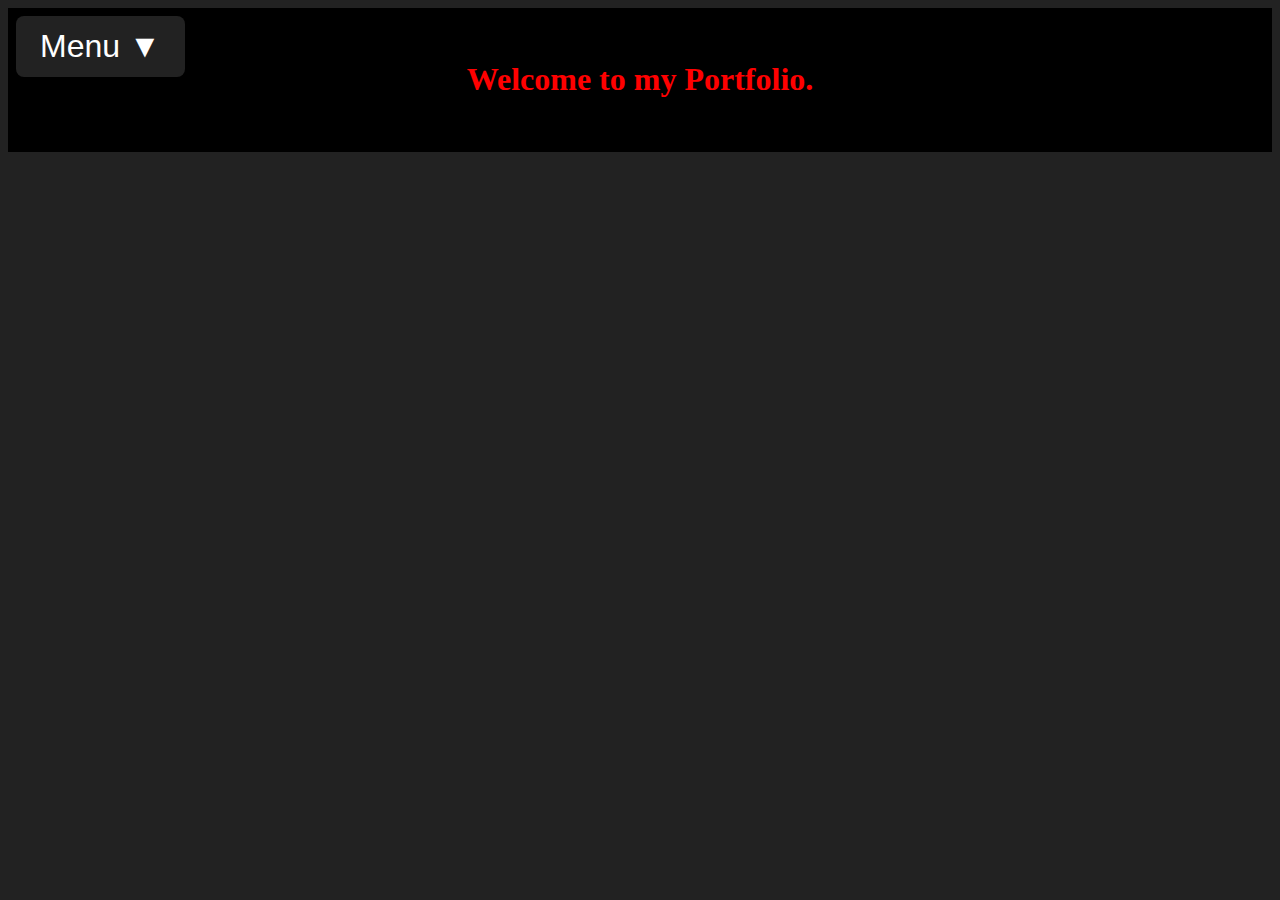
<file: index.html>
<!DOCTYPE html>
<html lang="en">
<head>
  <title>Application</title>
  <link rel="stylesheet" href="static/style.css">
  <script src="static/js/script.js" defer></script>
</head>
<body>

<div class="centering"><h1>Welcome to my Portfolio.</h1></div>
<!-- dropdown_menu -->
  <div class="dropdown">
    <button class="dropbtn" onclick="toggleDropdown()">Menu ▼</button>
    <div id="dropdownMenu" class="dropdown-content">
        <button id="home">Home</button>
        <button id="aboutMe">About me</button>

          <div class="submenu">
            <button class="submenuDropdown" onclick="toggleSubmenu(event)">Projects ▼</button>
            <div id="submenuDropdown" class="submenu-content dropdown-content">
<<<<<<< HEAD
                <button id="myPage">My Page</button>
                <button id="sorter">Sorter</button>
=======
                <button id="staticWebsite">Static Website</button>
>>>>>>> 63b8800424a173b41420d61fac6f788b26aaaffc
            </div>
          </div>
    </div>
  </div>  

</body>
</html>
</file>
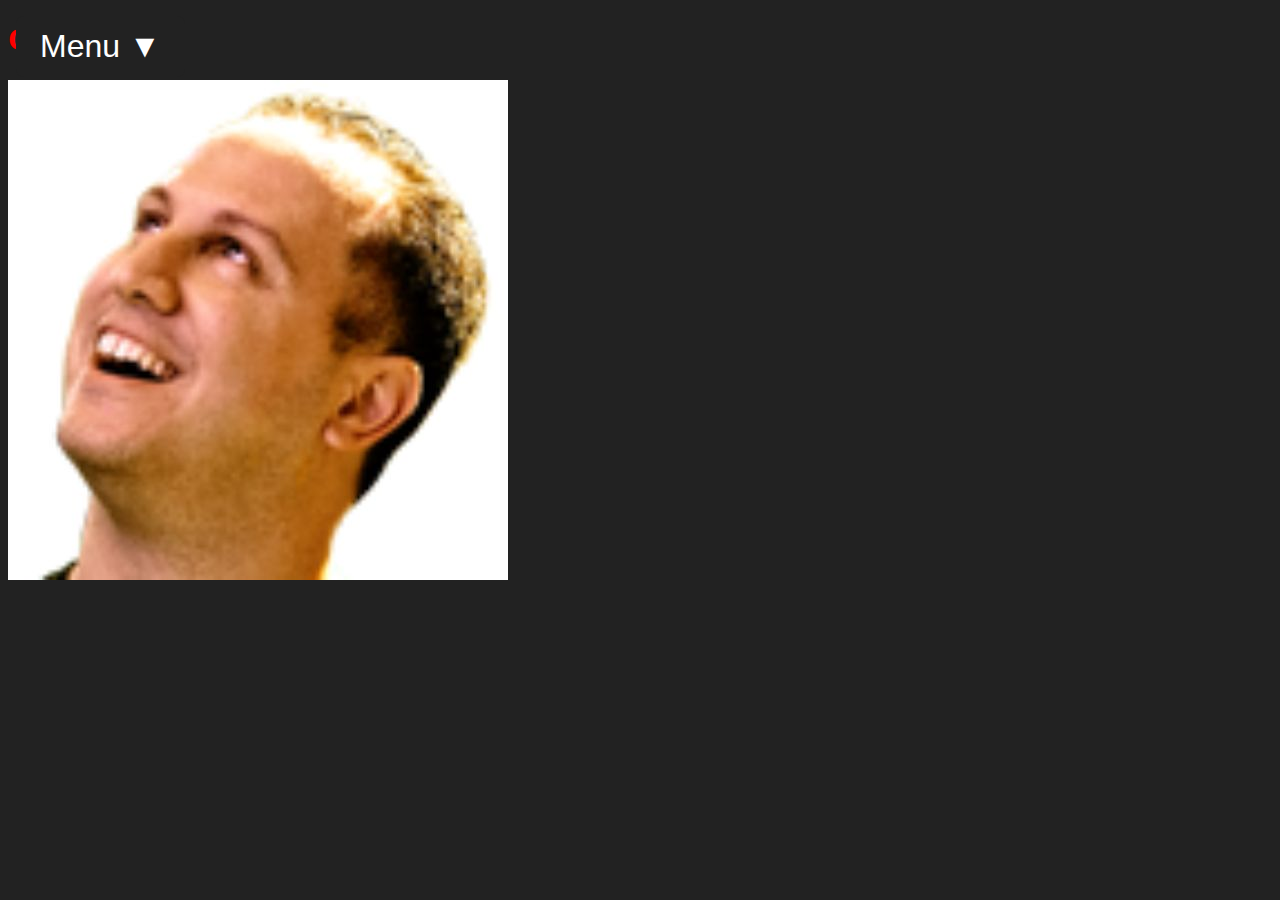
<file: cv/index.html>
<!DOCTYPE html>
<html>

<head>
    <title>CV</title>
    <link rel="stylesheet" href="/static/style.css">
    <script src="/static/js/script.js" defer></script>
</head>

<body>
    <h1>CV</h1>
    <img src="/cv/Placeholder.jpeg" alt="CV Bild">
</body>
<!-- dropdown_menu -->
  <div class="dropdown">
    <button class="dropbtn" onclick="toggleDropdown()">Menu ▼</button>
    <div id="dropdownMenu" class="dropdown-content">
        <button id="home">Home</button>
        <button id="cover_letter">Cover Letter</button>
        <button id="cv">CV</button>
        <button id="qualifications">Qualifications</button>
    </div>
  </div>
</html>
</file>
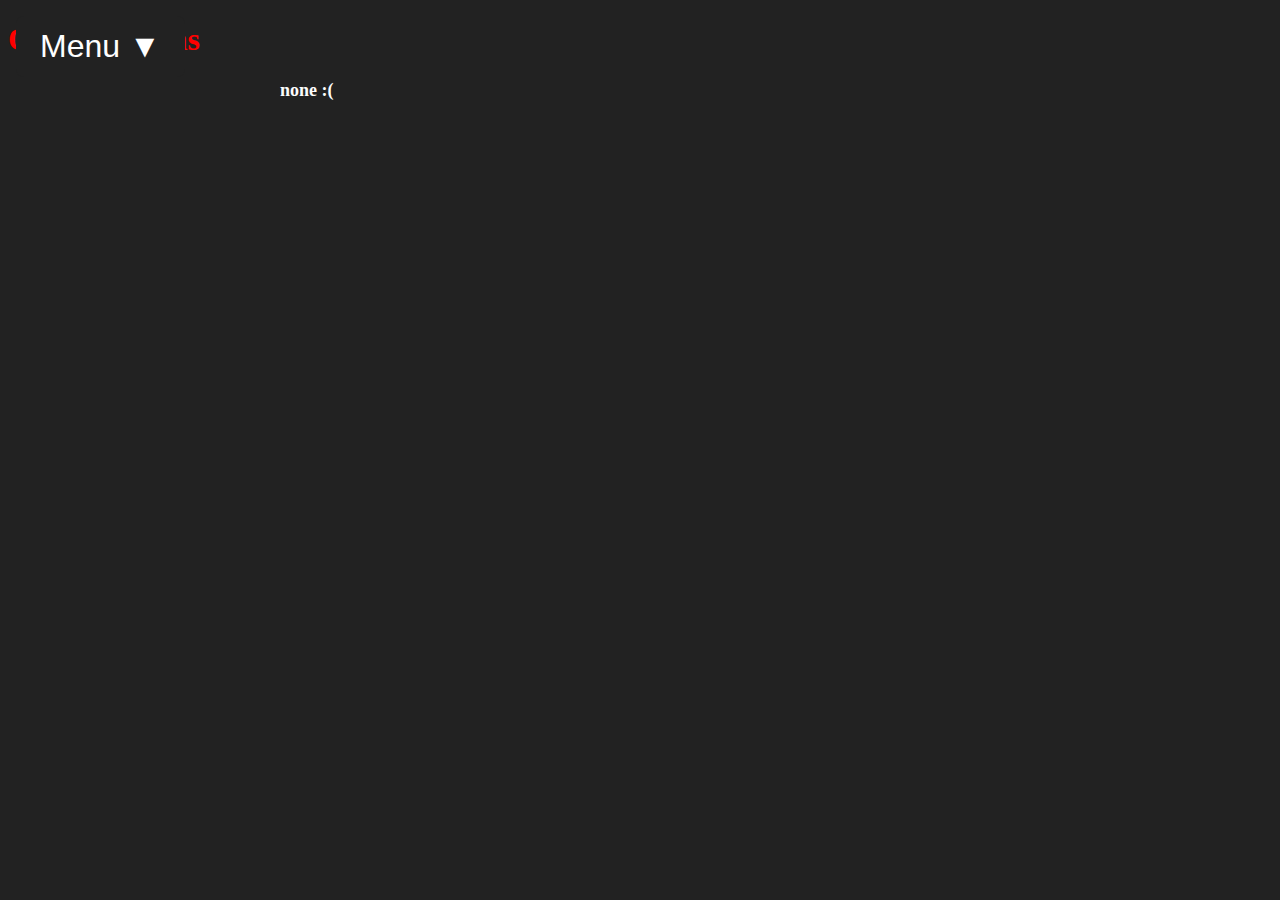
<file: qualifications/index.html>
<!DOCTYPE html>
<html>

<head>
    <title>Qualifications</title>
    <link rel="stylesheet" href="/static/style.css">
    <script src="/static/js/script.js" defer></script>
</head>

<body>
    <h1>Qualifications</h1>
    <h2>none :(</h2>
</body>
<!-- dropdown_menu -->
  <div class="dropdown">
    <button class="dropbtn" onclick="toggleDropdown()">Menu ▼</button>
    <div id="dropdownMenu" class="dropdown-content">
        <button id="home">Home</button>
        <button id="cover_letter">Cover Letter</button>
        <button id="cv">CV</button>
        <button id="qualifications">Qualifications</button>
    </div>
  </div>

</html>
</file>
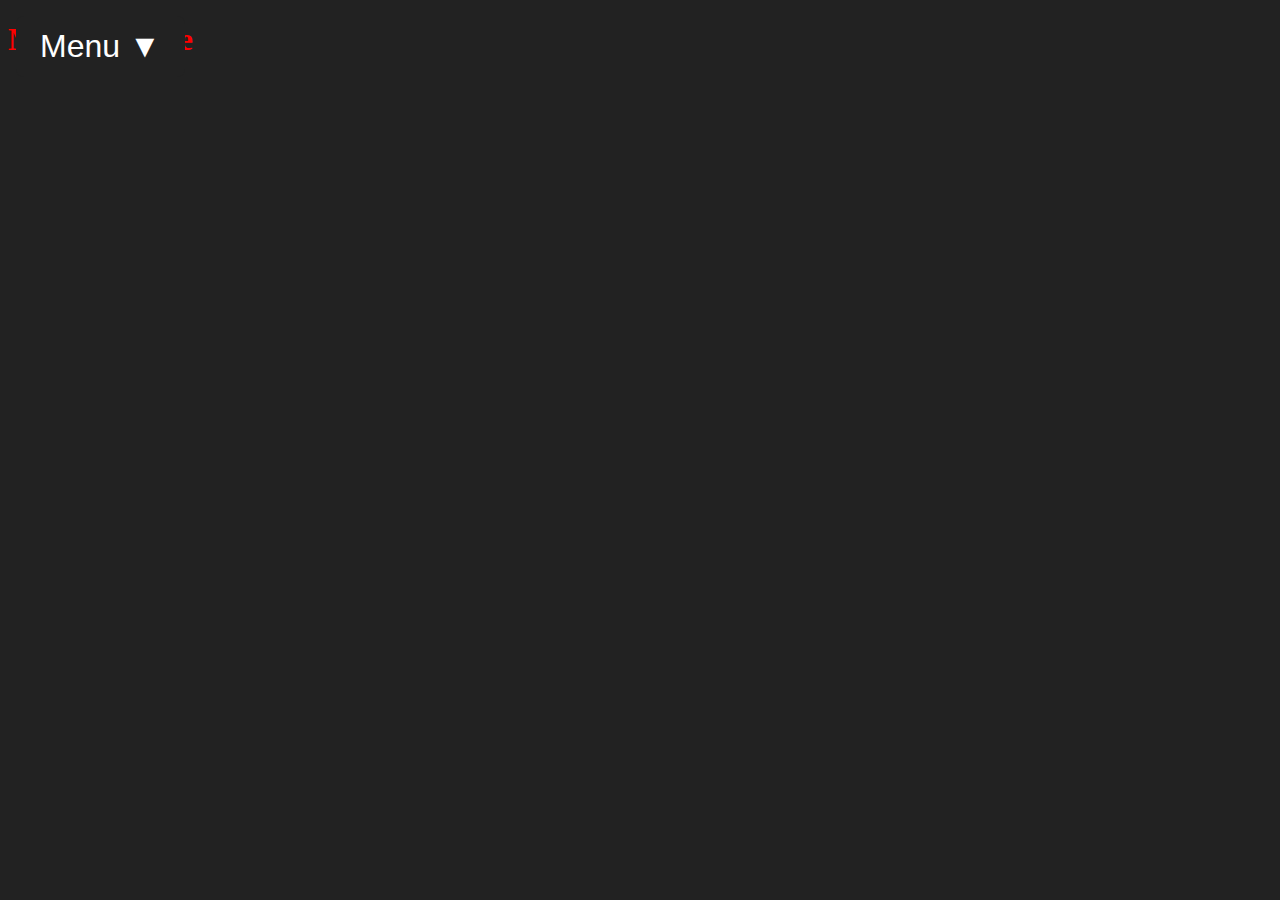
<file: projects/myPage/index.html>
<!DOCTYPE html>
<html lang="en">
<head>
  <title>myPage</title>
  <link rel="stylesheet" href="../../static/style.css">
  <script src="../../static/js/script.js" defer></script>
</head>
<body>

  <h1>My own Page</h1>
<!-- dropdown_menu -->
  <div class="dropdown">
    <button class="dropbtn" onclick="toggleDropdown()">Menu ▼</button>
    <div id="dropdownMenu" class="dropdown-content">
        <button id="home">Home</button>
        <button id="aboutMe">About me</button>

          <div class="submenu">
            <button class="submenuDropdown" onclick="toggleSubmenu(event)">Projects ▼</button>
            <div id="submenuDropdown" class="submenu-content dropdown-content">
                <button id="myPage">My Page</button>
            </div>
          </div>
    </div>
  </div>  

</body>
</html>
</file>
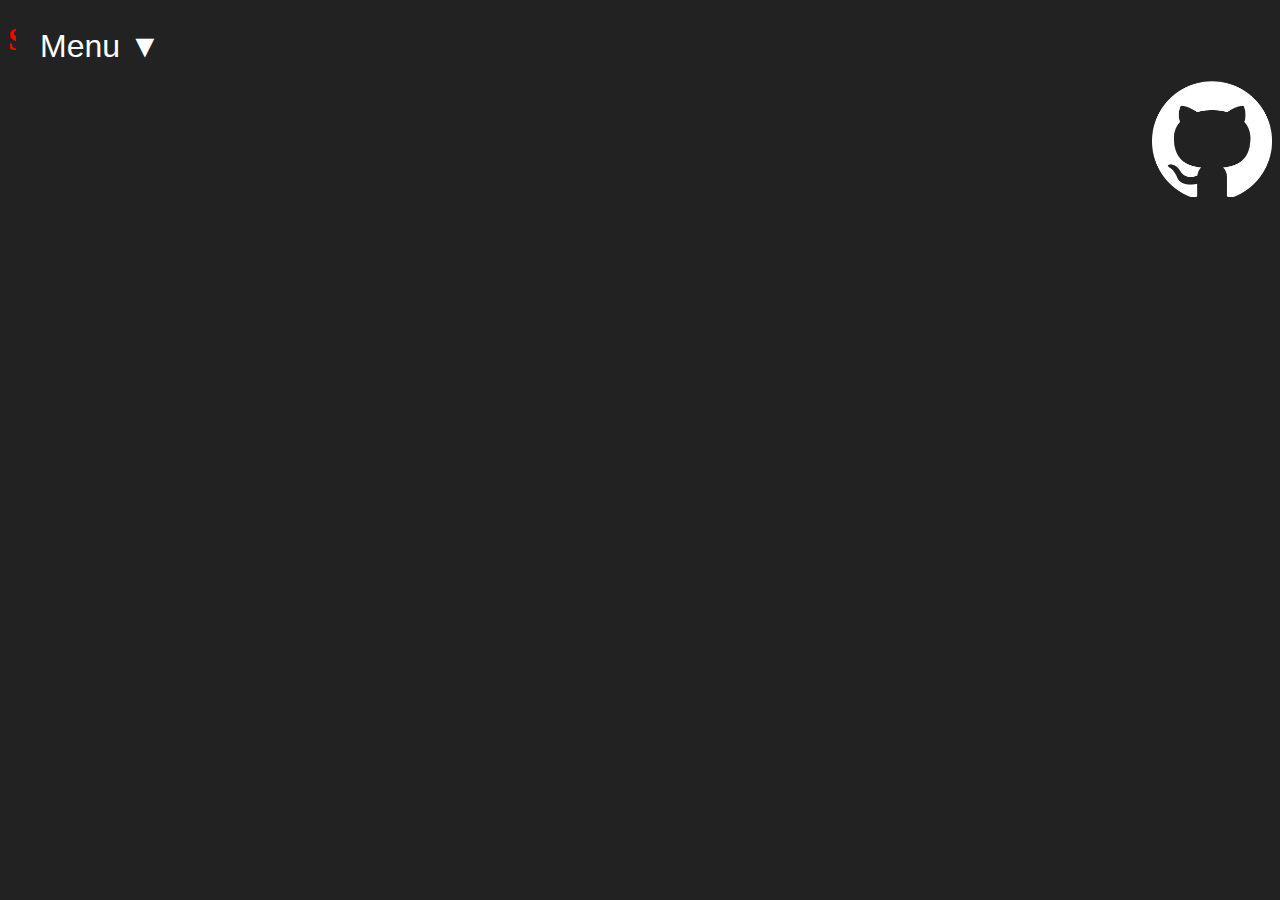
<file: projects/sorter/index.html>
<!DOCTYPE html>
<html lang="en">
<head>
  <title>sorter</title>
  <link rel="stylesheet" href="/static/style.css">
  <script src="/static/js/script.js" defer></script>
</head>
<body>

  <h1>Sorter</h1>
<!-- dropdown_menu -->
  <div class="dropdown">
    <button class="dropbtn" onclick="toggleDropdown()">Menu ▼</button>
    <div id="dropdownMenu" class="dropdown-content">
        <button id="home">Home</button>
        <button id="aboutMe">About me</button>

          <div class="submenu">
            <button class="submenuDropdown" onclick="toggleSubmenu(event)">Projects ▼</button>
            <div id="submenuDropdown" class="submenu-content dropdown-content">
                <button id="myPage">My Page</button>
                <button id="sorter">Sorter</button>
            </div>
          </div>
    </div>
  </div>  

<!-- github link to project repository -->
  <a href="https://github.com/Craankism/sorter">
    <img class="img-githubLogoSorter" src="/static/githubLogo.png" alt="github"></a>

</body>
</html>
</file>
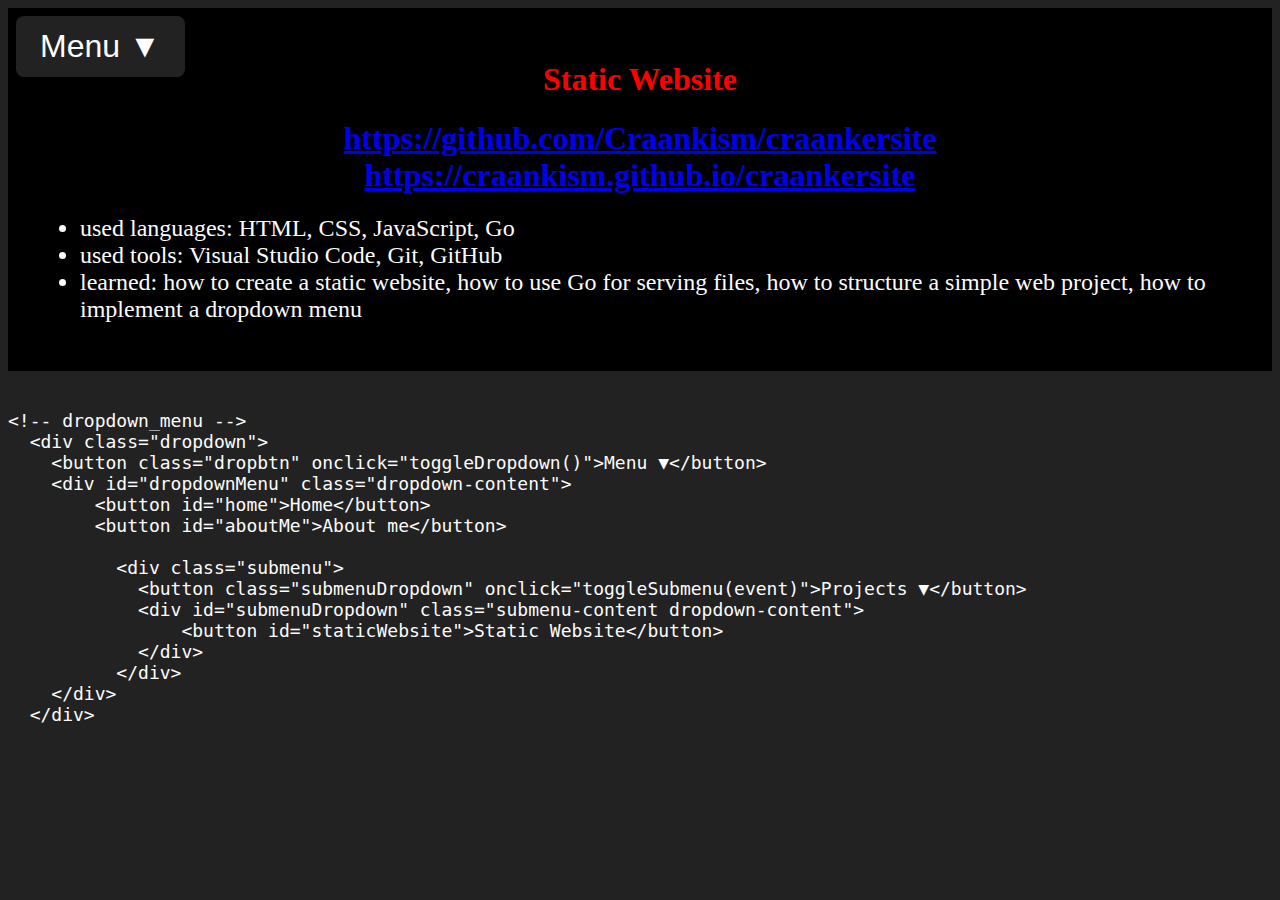
<file: projects/static-website/index.html>
<!DOCTYPE html>
<html lang="en">
<head>
  <title>myPage</title>
  <link rel="stylesheet" href="../../static/style.css">
  <script src="../../static/js/script.js" defer></script>
</head>
<body>

  <div class="centering"><h1>Static Website</h1>
  <h1>
    <a href="//github.com/Craankism/craankersite">https://github.com/Craankism/craankersite</a><br>
    <a href="//craankism.github.io/craankersite">https://craankism.github.io/craankersite</a>
  </h1>
    <ul>
    <li>used languages: HTML, CSS, JavaScript, Go</li>
    <li>used tools: Visual Studio Code, Git, GitHub</li>
    <li>learned: how to create a static website, how to use Go for serving files, how to structure a simple web project, how to implement a dropdown menu</li>
    </ul>
  </div>
<pre><code class="language-html">
&lt;!-- dropdown_menu --&gt;
  &lt;div class=&quot;dropdown&quot;&gt;
    &lt;button class=&quot;dropbtn&quot; onclick=&quot;toggleDropdown()&quot;&gt;Menu ▼&lt;/button&gt;
    &lt;div id=&quot;dropdownMenu&quot; class=&quot;dropdown-content&quot;&gt;
        &lt;button id=&quot;home&quot;&gt;Home&lt;/button&gt;
        &lt;button id=&quot;aboutMe&quot;&gt;About me&lt;/button&gt;

          &lt;div class=&quot;submenu&quot;&gt;
            &lt;button class=&quot;submenuDropdown&quot; onclick=&quot;toggleSubmenu(event)&quot;&gt;Projects ▼&lt;/button&gt;
            &lt;div id=&quot;submenuDropdown&quot; class=&quot;submenu-content dropdown-content&quot;&gt;
                &lt;button id=&quot;staticWebsite&quot;&gt;Static Website&lt;/button&gt;
            &lt;/div&gt;
          &lt;/div&gt;
    &lt;/div&gt;
  &lt;/div&gt;  
</code></pre>



<!-- dropdown_menu -->
  <div class="dropdown">
    <button class="dropbtn" onclick="toggleDropdown()">Menu ▼</button>
    <div id="dropdownMenu" class="dropdown-content">
        <button id="home">Home</button>
        <button id="aboutMe">About me</button>

          <div class="submenu">
            <button class="submenuDropdown" onclick="toggleSubmenu(event)">Projects ▼</button>
            <div id="submenuDropdown" class="submenu-content dropdown-content">
                <button id="staticWebsite">Static Website</button>
            </div>
          </div>
    </div>
  </div>  

</body>
</html>
</file>
<file: static/style.css>
/*Background Color */
body {
    background-color: #222;
}
.centering{
    background-color: black;
    color: white;
    text-align: center;
    padding: 2rem;
}

/*Headline */
h1 {
    color: red;
}
h2 {
    color: #fcfcfc;
    font-size: 18px;
    width: 80ch;
    word-break: break-word;
    margin-left: auto;
    margin-right: auto;
}
ul>li {
    color: #fcfcfc;
    font-size: 24px;
    width: 100ch;
    word-break: break-word;
    margin-left: auto;
    margin-right: auto;
    text-align: left;
}
pre {
    color: #fcfcfc;
    font-size: 18px;
    margin-left: auto;
    margin-right: auto;
    text-align: left;
}

/* Container for vertical images */
.right-img-column {
  display: flex;
  flex-direction: column;
  align-items: flex-end;
  position: fixed;
  top: 2rem;
  right: 2rem;
  z-index: 1000;
  gap: 16px;
}
/*Images */
.img-roadmap {
  display: block;
  margin-right: 16px;
  width: 400px;
  height: auto;
}
.img-githubLogo {
  display: block;
  margin-right: 16px;
  width: 120px;
  height: auto;
}
.img-githubLogoSorter {
  display: block;
  width: 120px;
  height: auto;
  margin-left: auto;
}


/* Dropdown container */
.dropdown {
  position: fixed;
  top: 1rem;
  left: 1rem;
  z-index: 999L;
}

/* Dropdown button */
.dropbtn {
  background-color: #222;
  color: white;
  padding: 12px 24px;
  font-size: 32px;
  border: none;
  border-radius: 8px;
  cursor: pointer;
}

/* Dropdown content box */
.dropdown-content {
  display: none;
  position: absolute;
  background-color: #111;
  min-width: 180px;
  border-radius: 8px;
  box-shadow: 0 8px 16px rgba(0, 0, 0, 0.7);
  z-index: 1;
  margin-top: 8px;
  text-align: left;
}

/* Show the dropdown */
.dropdown-content.show {
  display: block;
}

/* Dropdown buttons */
.dropdown-content button {
  background-color: transparent;
  border: none;
  color: white;
  padding: 12px 20px;
  width: 100%;
  text-align: left;
  cursor: pointer;
  font-size: 24px;
}

.dropdown-content button:hover {
  background-color: #333;
}
/* Submenu */
.submenu {
  position: relative
}
.submenu-content {
  display: none;
  position: absolute;
  top: 0;
  left: 100%;
  background-color: #111;
  min-width: 180px;
  border-radius: 8px;
  box-shadow: 0 8px 16px rgba(0, 0, 0, 0.7);
}
.submenu-content.show {
  display: block;
}
</file>
